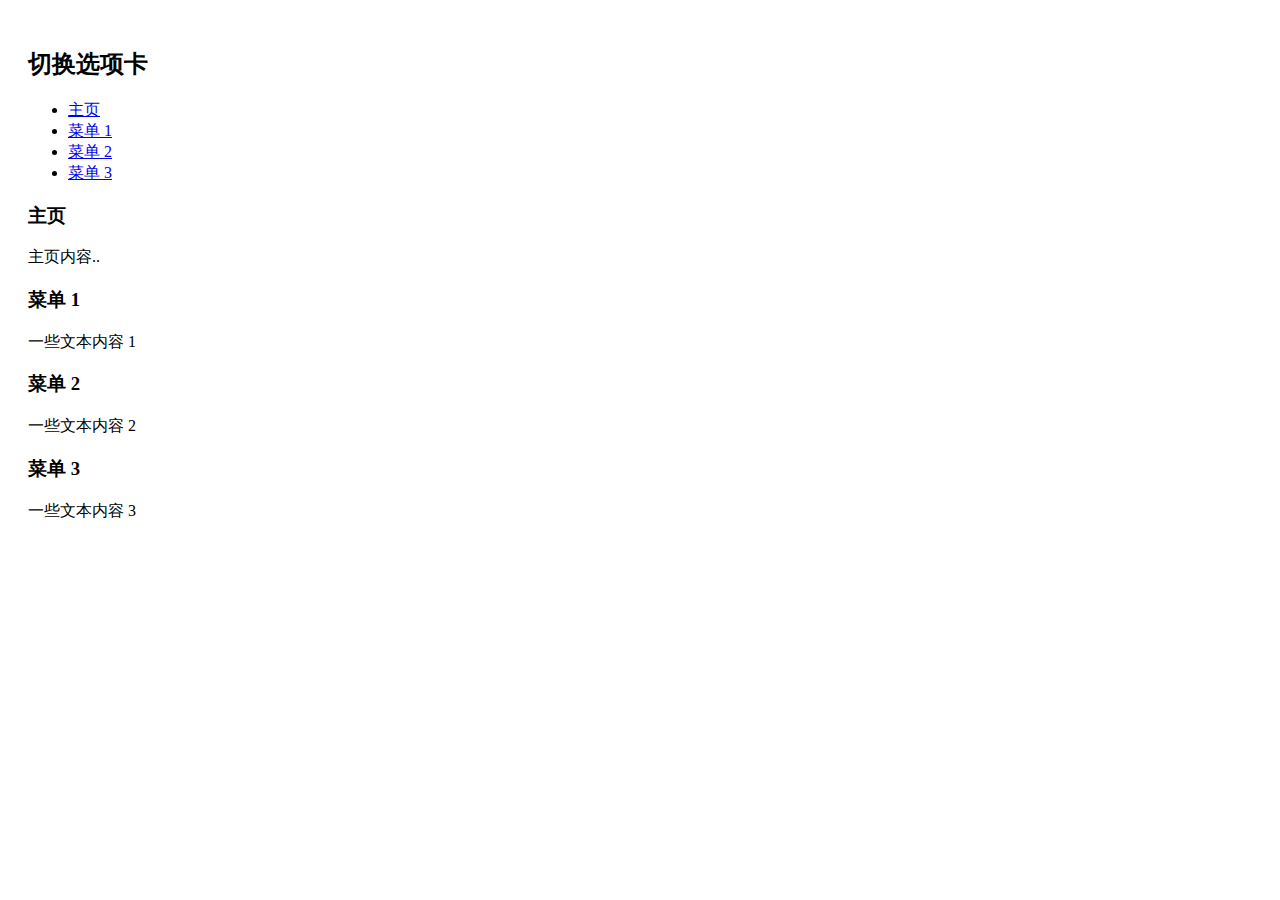
<file: test.html>
<!DOCTYPE html>
<html>
<head>
  <title>Foundation 实例</title>
  <meta charset="utf-8">
  <meta name="viewport" content="width=device-width, initial-scale=1">
  <link rel="stylesheet" href="https://cdn.staticfile.org/foundation/5.5.3/css/foundation.min.css">
  <script src="https://cdn.staticfile.org/jquery/2.1.1/jquery.min.js"></script>
  <script src="https://cdn.staticfile.org/foundation/5.5.3/js/foundation.min.js"></script>
</head>
<body style="padding:20px">

<h2>切换选项卡</h2>

<ul class="tabs" data-tab="">
  <li class="tab-title"><a href="#home" aria-selected="false" tabindex="-1">主页</a></li>
  <li class="tab-title"><a href="#menu1" aria-selected="false" tabindex="-1">菜单 1</a></li>
  <li class="tab-title active"><a href="#menu2" aria-selected="true" tabindex="0">菜单 2</a></li>
  <li class="tab-title"><a href="#menu3" aria-selected="false" tabindex="-1">菜单 3</a></li>
</ul>
<div class="tabs-content">
  <div class="content" id="home" aria-hidden="true" tabindex="-1">
    <h3>主页</h3>
    <p>主页内容..</p>
  </div>
  <div class="content" id="menu1" aria-hidden="true" tabindex="-1">
    <h3>菜单 1</h3>
    <p>一些文本内容 1</p>
  </div>
  <div class="content active" id="menu2" aria-hidden="false">
    <h3>菜单 2</h3>
    <p>一些文本内容 2</p>
  </div>
  <div class="content" id="menu3" aria-hidden="true" tabindex="-1">
    <h3>菜单 3</h3>
    <p>一些文本内容 3</p>
  </div>
</div>

<!--初始化 Foundation JS -->
<script>
$(document).ready(function() {
    $(document).foundation();
})
</script>

</body>
</html>
</file>
